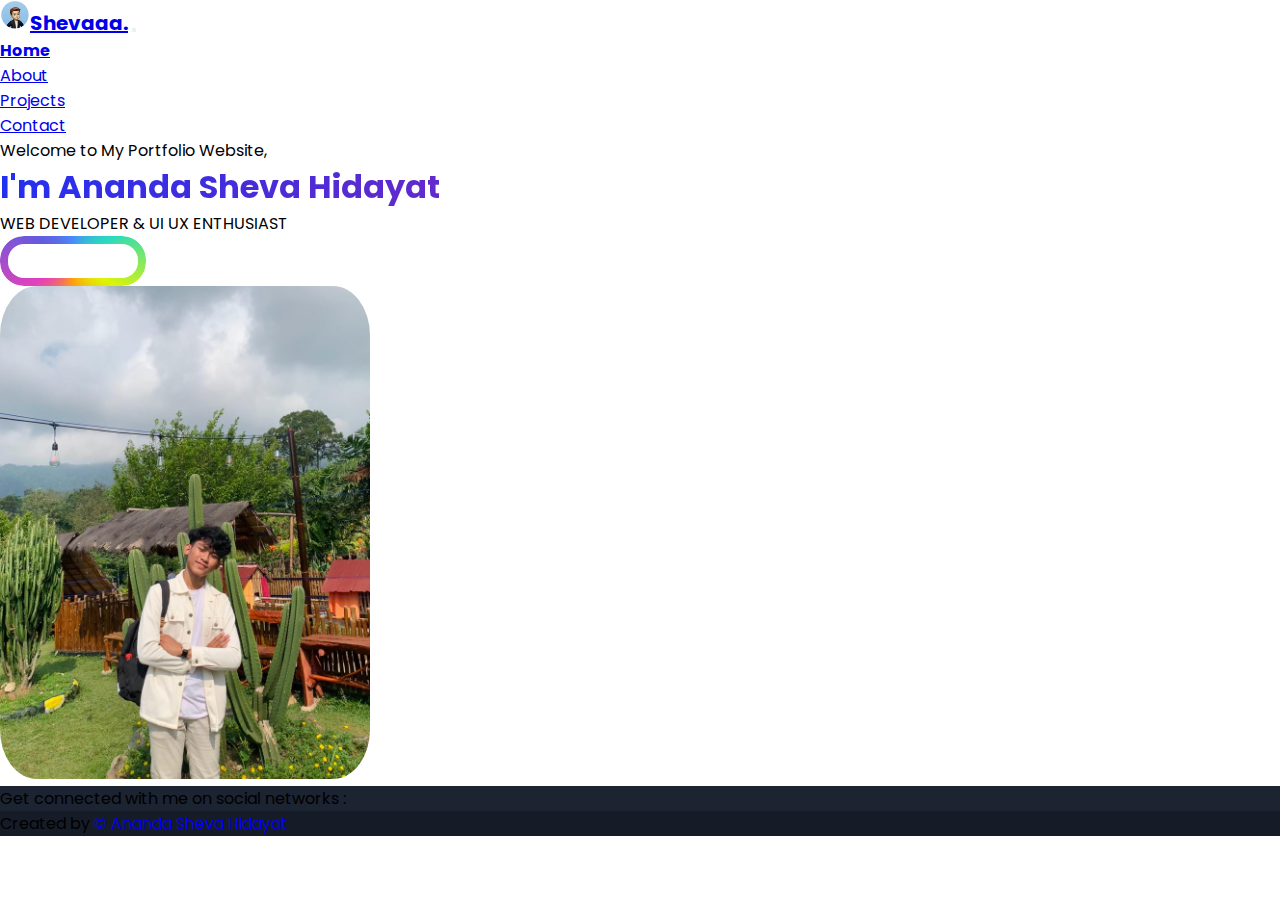
<file: index.html>
<!DOCTYPE html>
<html lang="en">
  <head>
    <!-- Required meta tags -->
    <meta charset="utf-8" />
    <meta name="viewport" content="width=device-width, initial-scale=1" />

    <!-- Bootstrap CSS -->
    <link
      href="https://cdn.jsdelivr.net/npm/bootstrap@5.0.2/dist/css/bootstrap.min.css"
      rel="stylesheet"
      integrity="sha384-EVSTQN3/azprG1Anm3QDgpJLIm9Nao0Yz1ztcQTwFspd3yD65VohhpuuCOmLASjC"
      crossorigin="anonymous"
    />

    <!-- Google Fonts -->
    <link rel="preconnect" href="https://fonts.googleapis.com" />
    <link rel="preconnect" href="https://fonts.gstatic.com" crossorigin />
    <link
      href="https://fonts.googleapis.com/css2?family=Poppins:wght@400;600;700&display=swap"
      rel="stylesheet"
    />

    <!-- icon -->
    <link
      rel="stylesheet"
      href="https://cdnjs.cloudflare.com/ajax/libs/font-awesome/6.5.2/css/all.min.css"
      integrity="sha512-SnH5WK+bZxgPHs44uWIX+LLJAJ9/2PkPKZ5QiAj6Ta86w+fsb2TkcmfRyVX3pBnMFcV7oQPJkl9QevSCWr3W6A=="
      crossorigin="anonymous"
      referrerpolicy="no-referrer"
    />
    <link rel="icon" type="image/x-icon" href="assets/icons/s.png" />

    <!-- style -->
    <link rel="stylesheet" href="styles/style.css" />

    <title>Sheva - Personal Website</title>
  </head>

  <body>
    <!-- Nav Start -->
    <nav class="navbar navbar-expand-lg navbar-dark bg-primary shadow-sm">
      <div class="container">
        <a class="navbar-brand" href="index.html"
          ><img
            src="assets/icons/profile.png"
            alt=""
            width="30"
            class="d-inline-block align-text-top me-3"
          />Shevaaa.</a
        >
        <button
          class="navbar-toggler"
          type="button"
          data-bs-toggle="collapse"
          data-bs-target="#navbarNav"
          aria-controls="navbarNav"
          aria-expanded="false"
          aria-label="Toggle navigation"
        >
          <span class="navbar-toggler-icon"></span>
        </button>
        <div class="collapse navbar-collapse" id="navbarNav">
          <ul class="navbar-nav ms-auto">
            <li class="nav-item mx-2">
              <a class="nav-link active" aria-current="page" href="index.html"
                >Home</a
              >
            </li>
            <li class="nav-item mx-2">
              <a class="nav-link" href="about.html">About</a>
            </li>
            <li class="nav-item mx-2">
              <a class="nav-link" href="projects.html">Projects</a>
            </li>
            <li class="nav-item mx-2">
              <a class="nav-link" href="contact.html">Contact</a>
            </li>
          </ul>
        </div>
      </div>
    </nav>
    <!-- Nav End -->

    <!-- Hero Section Start -->
    <section id="hero">
      <div class="container h-100 mb-3 pb-5">
        <div class="row align-items-center h-100 justify-content-between">
          <div class="col-md-6">
            <p class="text-primary">Welcome to My Portfolio Website,</p>
            <h1 class="fw-bold text-uppercase text-gradient">I'm Ananda Sheva Hidayat</h1>
            <p>WEB DEVELOPER & UI UX ENTHUSIAST</p>
            <button
              class="btn-l text-primary"
              role="button"
              onclick="window.location.href='about.html'"
            >
              Read More
            </button>
          </div>
          <div class="col-md-4">
            <img src="assets/images/saya.jpg" class="hero-img mt-5" alt="" />
          </div>
        </div>
      </div>
    </section>
    <!-- Hero Section End -->

    <!-- Footer Start -->
    <footer
      class="text-center text-lg-start text-white shadow-sm"
      style="background-color: #1c2331"
    >
      <section class="d-flex justify-content-between p-4 bg-primary">
        <div class="me-5">
          <span>Get connected with me on social networks :</span>
        </div>
        <div>
          <a
            style="text-decoration: none"
            href="https://www.instagram.com/shevaananda_/?hl=en"
            class="text-white me-4"
          >
            <i class="fab fa-instagram"></i>
          </a>
          <a
            style="text-decoration: none"
            href="https://www.linkedin.com/in/anandashevahidayat/"
            class="text-white me-4"
          >
            <i class="fab fa-linkedin"></i>
          </a>
          <a
            style="text-decoration: none"
            href="https://github.com/AnandaSheva"
            class="text-white me-4"
          >
            <i class="fab fa-github"></i>
          </a>
          <a
            style="text-decoration: none"
            href="https://medium.com/@sheva1257"
            class="text-white me-4"
          >
            <i class="fab fa-medium"></i>
          </a>
        </div>
      </section>
      <div class="text-center p-3" style="background-color: rgba(0, 0, 0, 0.2)">
        Created by
        <a style="text-decoration: none;"
          class="text-white"
          href="https://www.instagram.com/shevaananda_/?hl=en"
          >© Ananda Sheva Hidayat</a
        >
      </div>
    </footer>
    <!-- Footer End -->

    <script
      src="https://cdn.jsdelivr.net/npm/bootstrap@5.0.2/dist/js/bootstrap.bundle.min.js"
      integrity="sha384-MrcW6ZMFYlzcLA8Nl+NtUVF0sA7MsXsP1UyJoMp4YLEuNSfAP+JcXn/tWtIaxVXM"
      crossorigin="anonymous"
    ></script>
  </body>
</html>
</file>
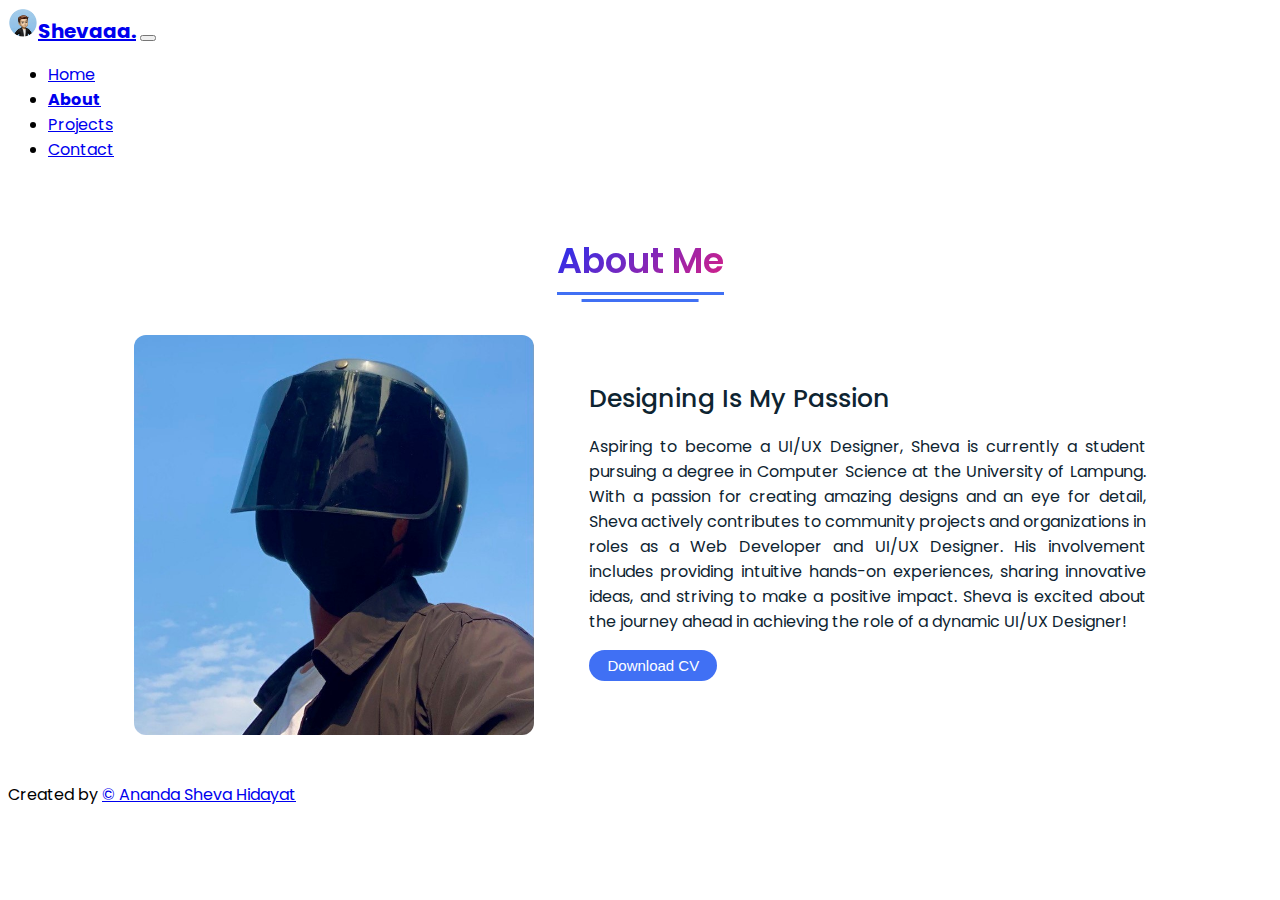
<file: about.html>
<!DOCTYPE html>
<html lang="en">
  <head>
    <!-- Required meta tags -->
    <meta charset="utf-8" />
    <meta name="viewport" content="width=device-width, initial-scale=1" />

    <!-- Bootstrap CSS -->
    <link
      href="https://cdn.jsdelivr.net/npm/bootstrap@5.0.2/dist/css/bootstrap.min.css"
      rel="stylesheet"
      integrity="sha384-EVSTQN3/azprG1Anm3QDgpJLIm9Nao0Yz1ztcQTwFspd3yD65VohhpuuCOmLASjC"
      crossorigin="anonymous"
    />

    <!-- Google Fonts -->
    <link rel="preconnect" href="https://fonts.googleapis.com" />
    <link rel="preconnect" href="https://fonts.gstatic.com" crossorigin />
    <link
      href="https://fonts.googleapis.com/css2?family=Poppins:wght@400;600;700&display=swap"
      rel="stylesheet"
    />

    <!-- icon -->
    <link rel="stylesheet" href="https://cdnjs.cloudflare.com/ajax/libs/font-awesome/6.5.2/css/all.min.css" integrity="sha512-SnH5WK+bZxgPHs44uWIX+LLJAJ9/2PkPKZ5QiAj6Ta86w+fsb2TkcmfRyVX3pBnMFcV7oQPJkl9QevSCWr3W6A==" crossorigin="anonymous" referrerpolicy="no-referrer" />

    <link rel="icon" type="image/x-icon" href="assets/icons/s.png" />

    <!-- style -->
    <link rel="stylesheet" href="styles/about.css" />

    <title>About Me</title>
  </head>
  <body>
    <!-- Nav Start -->

    <nav class="navbar navbar-expand-lg navbar-dark bg-primary shadow-sm">
      <div class="container">
        <a class="navbar-brand" href="index.html"
          ><img
            src="assets/icons/profile.png"
            alt=""
            width="30"
            class="d-inline-block align-text-top me-3"
          />Shevaaa.</a
        >
        <button
          class="navbar-toggler"
          type="button"
          data-bs-toggle="collapse"
          data-bs-target="#navbarNav"
          aria-controls="navbarNav"
          aria-expanded="false"
          aria-label="Toggle navigation"
        >
          <span class="navbar-toggler-icon"></span>
        </button>
        <div class="collapse navbar-collapse" id="navbarNav">
          <ul class="navbar-nav ms-auto">
            <li class="nav-item mx-2">
              <a class="nav-link"  href="index.html">Home</a>
            </li>
            <li class="nav-item mx-2">
              <a class="nav-link active" aria-current="page" href="about.html">About</a>
            </li>
            <li class="nav-item mx-2">
              <a class="nav-link" href="projects.html">Projects</a>
            </li>
            <li class="nav-item mx-2">
              <a class="nav-link" href="contact.html">Contact</a>
            </li>
          </ul>
        </div>
      </div>
    </nav>
    <!-- Nav End -->

    <!-- About Me Start -->
    <section class="about" id="about">
      <div class="content">
        <div class="title"><span class="text-gradient">About Me</span></div>
        <div class="about-details">
          <div class="left">
            <img src="assets/images/about.jpg" alt="" />
          </div>
          <div class="right">
            <div class="topic fw-bold">Designing Is My Passion</div>
            <p>
              Aspiring to become a UI/UX Designer, Sheva is currently a student pursuing a degree in Computer Science at the University of Lampung. With a passion for creating amazing designs and an eye for detail, Sheva actively contributes to community projects and organizations in roles as a Web Developer and UI/UX Designer. His involvement includes providing intuitive hands-on experiences, sharing innovative ideas, and striving to make a positive impact. Sheva is excited about the journey ahead in achieving the role of a dynamic UI/UX Designer!
            </p>
            <div class="button">
              <button role="button" onclick="window.location.href='https://bit.ly/linkCVSheva'">Download CV</button>
            </div>
          </div>
        </div>
      </div>
    </section>
    <!-- About Me End -->

    

    <!-- footer start -->
    <footer class="bg-primary text-white text-center p-2">
        <p class="pt-3">Created by <a class="footer-name text-white" href="https://www.instagram.com/shevaananda_/?hl=en">© Ananda Sheva Hidayat</a></p>
    </footer>
    <!-- footer end -->
    <script
      src="https://cdn.jsdelivr.net/npm/bootstrap@5.0.2/dist/js/bootstrap.bundle.min.js"
      integrity="sha384-MrcW6ZMFYlzcLA8Nl+NtUVF0sA7MsXsP1UyJoMp4YLEuNSfAP+JcXn/tWtIaxVXM"
      crossorigin="anonymous"
    ></script>
  </body>
</html>
</file>
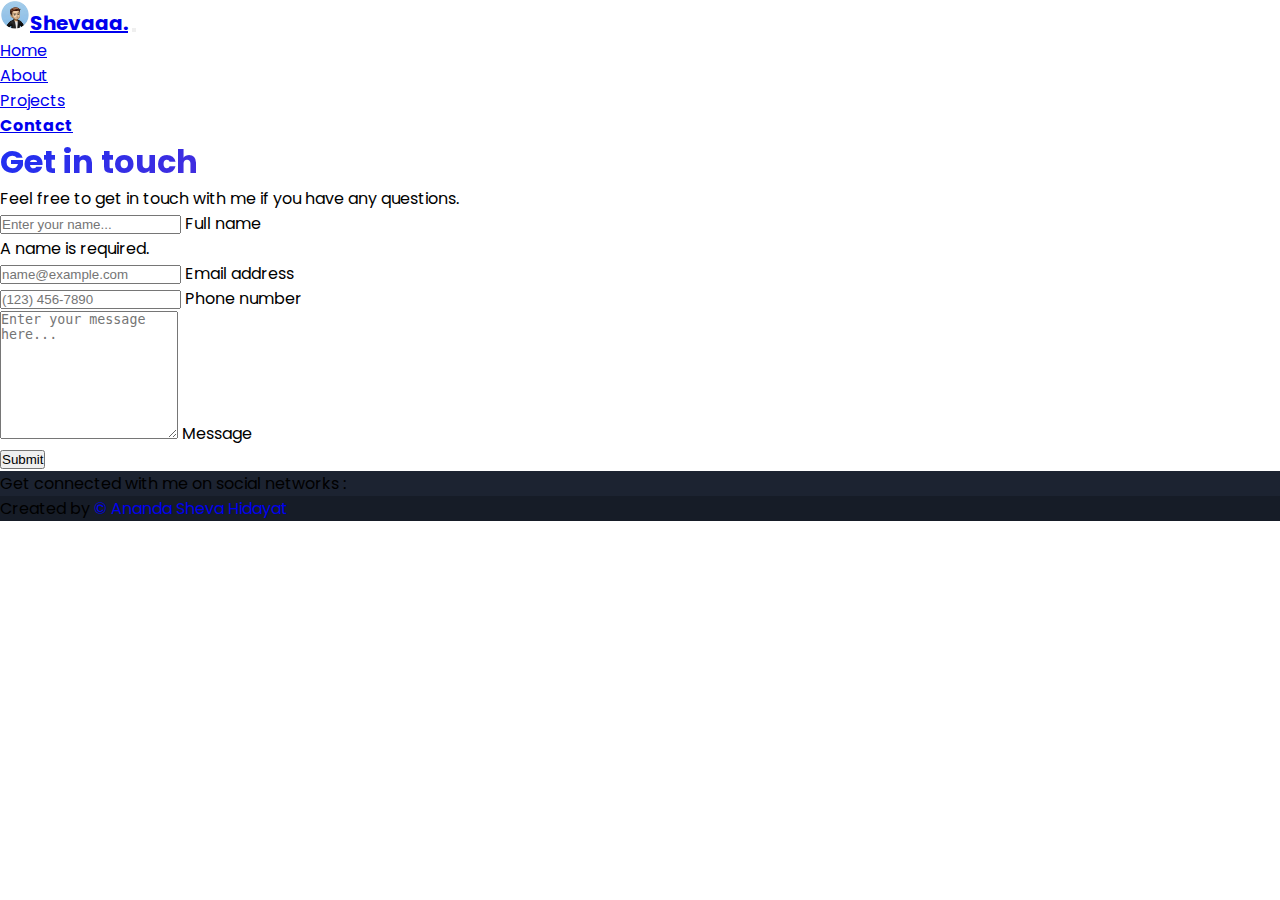
<file: contact.html>
<!DOCTYPE html>
<html lang="en">
  <head>
    <!-- Required meta tags -->
    <meta charset="utf-8" />
    <meta name="viewport" content="width=device-width, initial-scale=1" />

    <!-- Bootstrap CSS -->
    <link
      href="https://cdn.jsdelivr.net/npm/bootstrap@5.0.2/dist/css/bootstrap.min.css"
      rel="stylesheet"
      integrity="sha384-EVSTQN3/azprG1Anm3QDgpJLIm9Nao0Yz1ztcQTwFspd3yD65VohhpuuCOmLASjC"
      crossorigin="anonymous"
    />

    <!-- Google Fonts -->
    <link rel="preconnect" href="https://fonts.googleapis.com" />
    <link rel="preconnect" href="https://fonts.gstatic.com" crossorigin />
    <link
      href="https://fonts.googleapis.com/css2?family=Poppins:wght@400;600;700&display=swap"
      rel="stylesheet"
    />

    <!-- icon -->
    <link
      rel="stylesheet"
      href="https://cdnjs.cloudflare.com/ajax/libs/font-awesome/6.5.2/css/all.min.css"
      integrity="sha512-SnH5WK+bZxgPHs44uWIX+LLJAJ9/2PkPKZ5QiAj6Ta86w+fsb2TkcmfRyVX3pBnMFcV7oQPJkl9QevSCWr3W6A=="
      crossorigin="anonymous"
      referrerpolicy="no-referrer"
    />

    <link rel="icon" type="image/x-icon" href="assets/icons/s.png" />

    <!-- style -->
    <link rel="stylesheet" href="styles/style.css" />

    <title>Contact</title>
  </head>
  <body>
    <!-- Nav Start -->

    <nav class="navbar navbar-expand-lg navbar-dark bg-primary shadow-sm">
      <div class="container">
        <a class="navbar-brand" href="index.html"
          ><img
            src="assets/icons/profile.png"
            alt=""
            width="30"
            class="d-inline-block align-text-top me-3"
          />Shevaaa.</a
        >
        <button
          class="navbar-toggler"
          type="button"
          data-bs-toggle="collapse"
          data-bs-target="#navbarNav"
          aria-controls="navbarNav"
          aria-expanded="false"
          aria-label="Toggle navigation"
        >
          <span class="navbar-toggler-icon"></span>
        </button>
        <div class="collapse navbar-collapse" id="navbarNav">
          <ul class="navbar-nav ms-auto">
            <li class="nav-item mx-2">
              <a class="nav-link" href="index.html">Home</a>
            </li>
            <li class="nav-item mx-2">
              <a class="nav-link" href="about.html">About</a>
            </li>
            <li class="nav-item mx-2">
              <a class="nav-link" href="projects.html">Projects</a>
            </li>
            <li class="nav-item mx-2">
              <a class="nav-link active" aria-current="page" href="contact.html"
                >Contact</a
              >
            </li>
          </ul>
        </div>
      </div>
    </nav>
    <!-- Nav End -->

    <!-- Contact Form Start -->
     <section class="py-4">
      <div class="container px-5">
          <div class="bg-light rounded-4 py-5 px-4 px-md-5">
              <div class="text-center mb-5">
                  <div class="feature bg-primary bg-gradient-primary-to-secondary text-white rounded-3 mb-3"><i class="bi bi-envelope"></i></div>
                  <h1 class="fw-bolder text-gradient">Get in touch</h1>
                  <p class="lead fw-normal text-muted mb-0">Feel free to get in touch with me if you have any questions.</p>
              </div>
              <div class="row gx-5 justify-content-center">
                  <div class="col-lg-8 col-xl-6">
                      <form id="contactForm">
                        <!-- Name -->
                          <div class="form-floating mb-3">
                              <input class="form-control" id="name" type="text" placeholder="Enter your name..." data-sb-validations="required" />
                              <label for="name">Full name</label>
                              <div class="invalid-feedback">A name is required.</div>
                          </div>
                          <!-- Email -->
                          <div class="form-floating mb-3">
                              <input class="form-control" id="email" type="email" placeholder="name@example.com"/>
                              <label for="email">Email address</label>
                          </div>
                          <!-- Phone -->
                          <div class="form-floating mb-3">
                              <input class="form-control" id="phone" type="tel" placeholder="(123) 456-7890"/>
                              <label for="phone">Phone number</label>
                          </div>
                          <!-- Message -->
                          <div class="form-floating mb-3">
                              <textarea class="form-control" id="message" type="text" placeholder="Enter your message here..." style="height: 8rem"></textarea>
                              <label for="message">Message</label>
                          </div>
                          <!-- Submit Button-->
                          <div class="d-grid"><button class="btn btn-primary btn-lg" id="submitbtn" type="submit">Submit</button></div>
                      </form>
                  </div>
              </div>
          </div>
      </div>
  </section>
    <!-- Contact Form End -->

    <!-- Footer Start -->
    <footer
      class="text-center text-lg-start text-white shadow-sm"
      style="background-color: #1c2331"
    >
      <section class="d-flex justify-content-between p-4 bg-primary">
        <div class="me-5">
          <span>Get connected with me on social networks :</span>
        </div>
        <div>
          <a
            style="text-decoration: none"
            href="https://www.instagram.com/shevaananda_/?hl=en"
            class="text-white me-4"
          >
            <i class="fab fa-instagram"></i>
          </a>
          <a
            style="text-decoration: none"
            href="https://www.linkedin.com/in/anandashevahidayat/"
            class="text-white me-4"
          >
            <i class="fab fa-linkedin"></i>
          </a>
          <a
            style="text-decoration: none"
            href="https://github.com/AnandaSheva"
            class="text-white me-4"
          >
            <i class="fab fa-github"></i>
          </a>
          <a
            style="text-decoration: none"
            href="https://medium.com/@sheva1257"
            class="text-white me-4"
          >
            <i class="fab fa-medium"></i>
          </a>
        </div>
      </section>
      <div class="text-center p-3" style="background-color: rgba(0, 0, 0, 0.2)">
        Created by
        <a style="text-decoration: none;"
          class="text-white"
          href="https://www.instagram.com/shevaananda_/?hl=en"
          >© Ananda Sheva Hidayat</a
        >
      </div>
    </footer>
    <!-- Footer End -->

    <script
      src="https://cdn.jsdelivr.net/npm/bootstrap@5.0.2/dist/js/bootstrap.bundle.min.js"
      integrity="sha384-MrcW6ZMFYlzcLA8Nl+NtUVF0sA7MsXsP1UyJoMp4YLEuNSfAP+JcXn/tWtIaxVXM"
      crossorigin="anonymous"
    ></script>
  </body>
</html>
</file>
<file: styles/style.css>
:root{
    --pr-color: #008DDA;
}
body{
    font-family: 'Poppins', 'sans-serif';
    background-color: #ffffff;
}

/* Nav Style */
.navbar-brand{
    font-weight: 700 ;
    font-size: 20px;
}

.nav-link{
    font-size: 16px;
}

.nav-link.active{
    font-weight: 700;
}
/* Nav Style */

/* Hero Section */

#hero .hero-img{
    width: 370px;
    border-radius: 10%;
}

/* Button */
.btn-l {
	--border-radius: 24px;
	--border-width: 8px;

	appearance: none;
	position: relative;
	padding: 1em 2em;
	border: 0;
	background-color: transparent;
	font-family: "Montserrat", sans-serif;
	font-size: 1rem;
	font-weight: 600;
	color: #fff;
}

.btn-l::after {
	--m-i: linear-gradient(#000, #000);
	--m-o: content-box, padding-box;

	content: "";
	position: absolute;
	left: 0;
	top: 0;
	width: 100%;
	height: 100%;
	padding: var(--border-width);
	border-radius: var(--border-radius);
	background-image: conic-gradient(
		#488cfb,
		#29dbbc,
		#ddf505,
		#ff9f0e,
		#e440bb,
		#655adc,
		#488cfb
	);

	mask-image: var(--m-i), var(--m-i);
	mask-origin: var(--m-o);
	mask-clip: var(--m-o);
	mask-composite: exclude;
	-webkit-mask-composite: destination-out;

	filter: hue-rotate(0);
	animation: hue linear 500ms infinite;
	animation-play-state: paused;
}

.btn-l:hover::after {
	animation-play-state: running;
}

@keyframes hue {
	to {
		filter: hue-rotate(1turn);
	}
}
*,
*::before,
*::after {
	margin: 0;
	padding: 0;
	box-sizing: border-box;
}

/* hero section */




/* footer */
.footer-name{
    text-decoration: none;
}


/* CSS */

/* Gradient */
.text-gradient {
	background: -webkit-linear-gradient(315deg, #1e30f3 0%, #e21e80 100%);
	-webkit-background-clip: text;
	-webkit-text-fill-color: transparent;
  }
</file>
<file: styles/about.css>
body{
    font-family: 'Poppins', 'sans-serif';
    background-color: #ffffff;
}

.text-gradient {
  background: -webkit-linear-gradient(315deg, #1e30f3 0%, #e21e80 100%);
  -webkit-background-clip: text;
  -webkit-text-fill-color: transparent;
}

/* Nav Style */

.navbar-brand{
    font-weight: 700 ;
    font-size: 20px;
}

.nav-link{
    font-size: 16px;
}

.nav-link.active{
    font-weight: 700;
}
/* Nav Style */

/* About Section */
section {
  padding-top: 1rem;
}
section .content {
  width: 80%;
  margin: 40px auto;
  font-family: "Poppins", sans-serif;
}
.about .about-details {
  display: flex;
  justify-content: space-between;
  align-items: center;
}
section .title {
  display: flex;
  justify-content: center;
  margin-bottom: 40px;
}
section .title span {
  color: #0e2431;
  font-size: 35px;
  font-weight: 600;
  position: relative;
  padding-bottom: 8px;
}
section .title span::before,
section .title span::after {
  content: "";
  position: absolute;
  height: 3px;
  width: 100%;
  background: #4070f4;
  left: 0;
  bottom: 0;
}
section .title span::after {
  bottom: -7px;
  width: 70%;
  left: 50%;
  transform: translateX(-50%);
}
.about .about-details .left {
  width: 45%;
}
.about .left img {
  height: 400px;
  width: 400px;
  object-fit: cover;
  border-radius: 12px;
}
.about-details .right {
  width: 55%;
}
section .topic {
  color: #0e2431;
  font-size: 25px;
  font-weight: 500;
  margin-bottom: 10px;
}
.about-details .right p {
  text-align: justify;
  color: #0e2431;
}
section .button {
  margin: 16px 0;
}
section .button button {
  outline: none;
  padding: 5px 16px;
  border-radius: 30px;
  font-size: 15px;
  font-weight: 400;
  background: #4070f4;
  color: #fff;
  border: 2px solid transparent;
  cursor: pointer;
  transition: all 0.4s ease;
}
section .button button:hover {
  border-color: #4070f4;
  background-color: #fff;
  color: #4070f4;
}
/* About Section */

/* Responsive */
@media (max-width: 1190px) {
  section .content {
    width: 85%;
  }
}
@media (max-width: 1000px) {
  .about .about-details {
    justify-content: center;
    flex-direction: column;
  }
  .about .about-details .left {
    display: flex;
    justify-content: center;
    width: 100%;
  }
  .about-details .right {
    width: 90%;
    margin: 40px 0;
  }
  .services .boxes .box {
    margin: 20px 0;
    width: calc(100% / 2 - 20px);
  }
}
@media (max-width: 900px) {
  .about .left img {
    height: 350px;
    width: 350px;
  }
}

@media (max-width: 900px) {
  .about .left img {
    height: 350px;
    width: 350px;
  }
}
/* Responsive */
</file>
